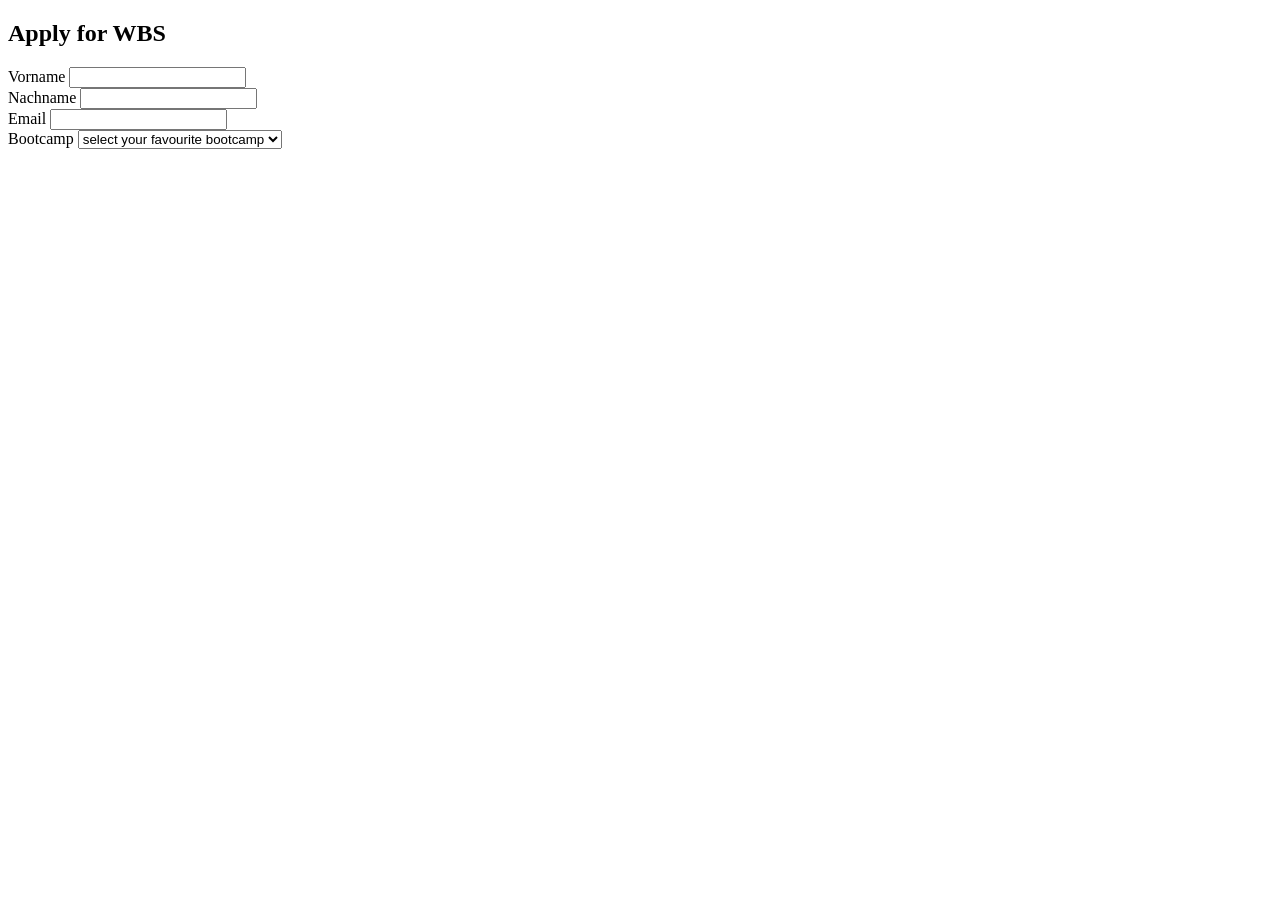
<file: resume/form.html>
<!DOCTYPE html>
<html lang="en">

<head>
    <meta charset="UTF-8">
    <meta name="viewport" content="width=device-width, initial-scale=1.0">
    <title>Apply for WBS</title>
</head>

<body>

    <h2>Apply for WBS</h2>

    <form>
        <div>
            <label for="firstname">
                <span>Vorname</span>
                <input id="firstname" name="firstname" />
            </label>
        </div>

        <div>
            <label for="lastname">
                <span>Nachname</span>
                <input id="lastname" name="lastname" />
            </label>
        </div>

        <div>
            <label for="email">
                <span>Email</span>
                <input id="email" name="email" type="email" />
            </label>
        </div>

        <div>
            <label for="firstname">
                <span>Bootcamp</span>
                <select name="bootcamp">
                    <option>select your favourite bootcamp</option>
                    <option>Software Development</option>
                    <option>AI & Automation</option>
                    <option>Other</option>
                </select>
            </label>
        </div>

    </form>


</body>

</html>
</file>
